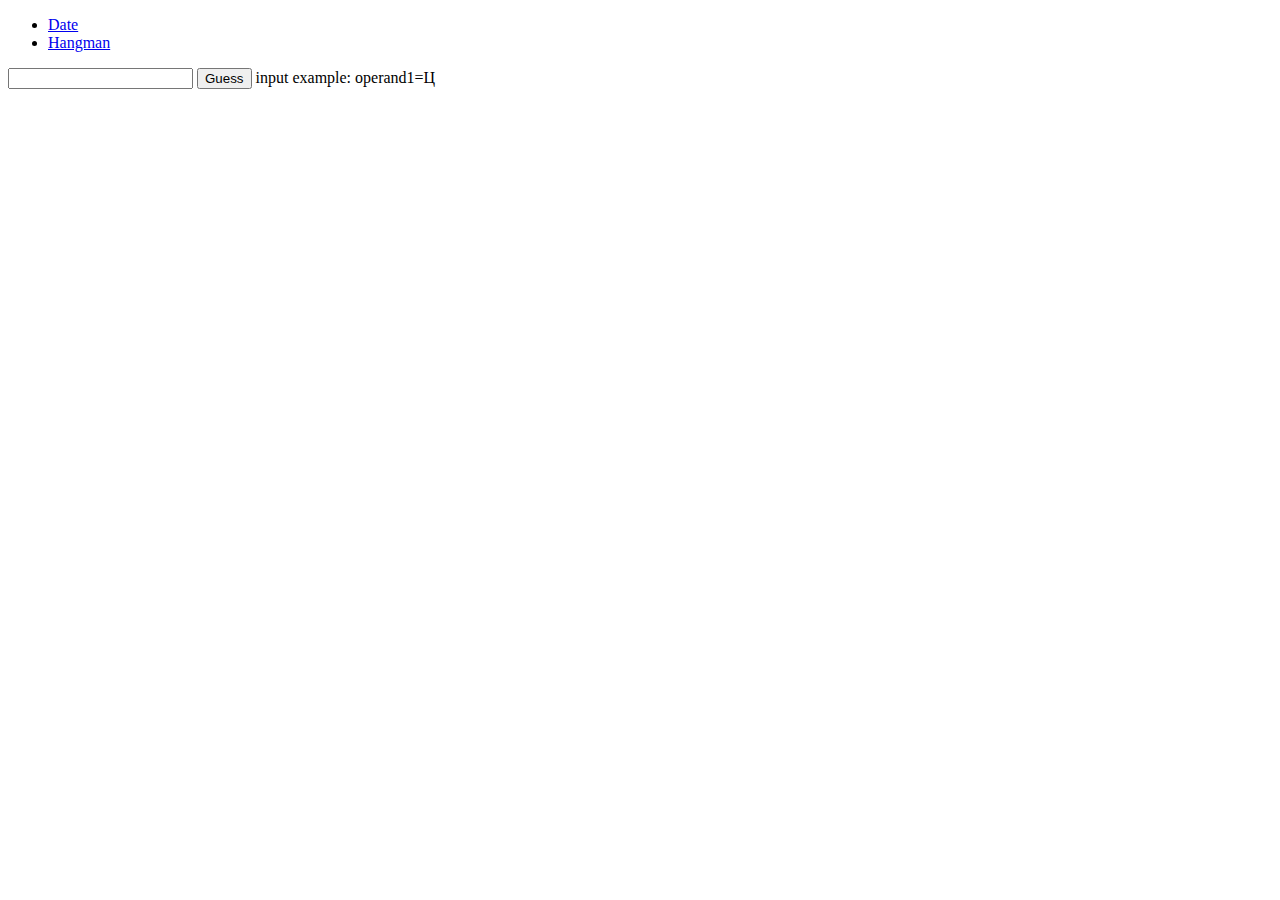
<file: zad1/htdocs/index.html>
<!DOCTYPE html>
<html>
<head>
	<meta charset="utf-8">
	<meta name="viewport" content="width=device-width, initial-scale=1">
	<title>zad1</title>
</head>
<body>
	<ul>
		<li><a href="date.cgi">Date</a></li>
		<li><a href="hangman.cgi" target="_self">Hangman</a></li>
	</ul>

	<form method="post" action="hangman.cgi">
		<input type="text" name="operand1">
		<input type="submit" value="Guess">
		input example: operand1=Ц
	</form>
</body>
</html>
</file>
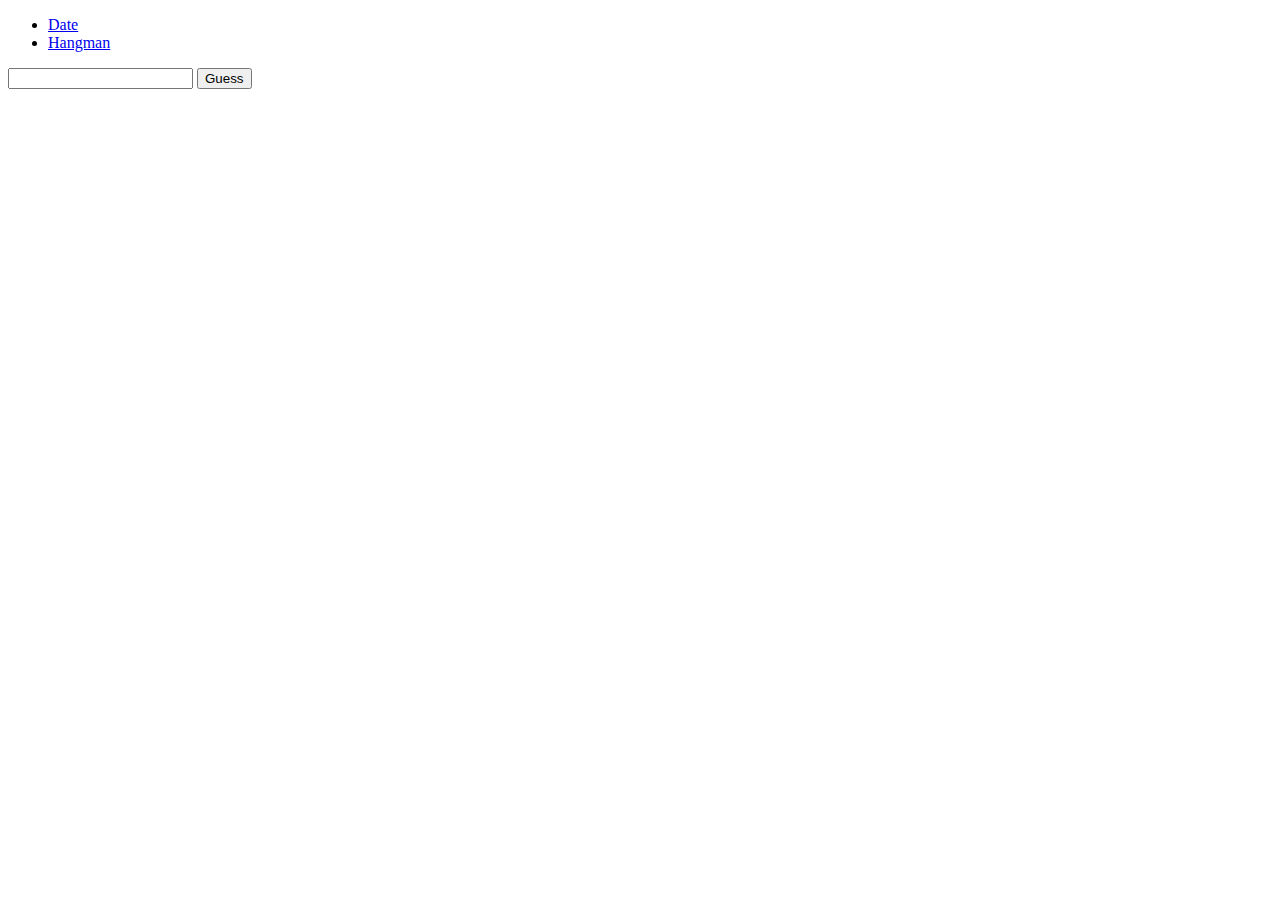
<file: zad1/out/production/zad1/index.html>
<!DOCTYPE html>
<html>
<head>
	<meta charset="utf-8">
	<meta name="viewport" content="width=device-width, initial-scale=1">
	<title>zad1</title>
</head>
<body>
	<ul>
		<li><a href="date.cgi">Date</a></li>
		<li><a href="hangman.cgi" target="_self">Hangman</a></li>
	</ul>

	<form method="post" action="hangman.cgi">
		<input type="text" name="operand1">
		<input type="submit" value="Guess">
	</form>
</body>
</html>
</file>
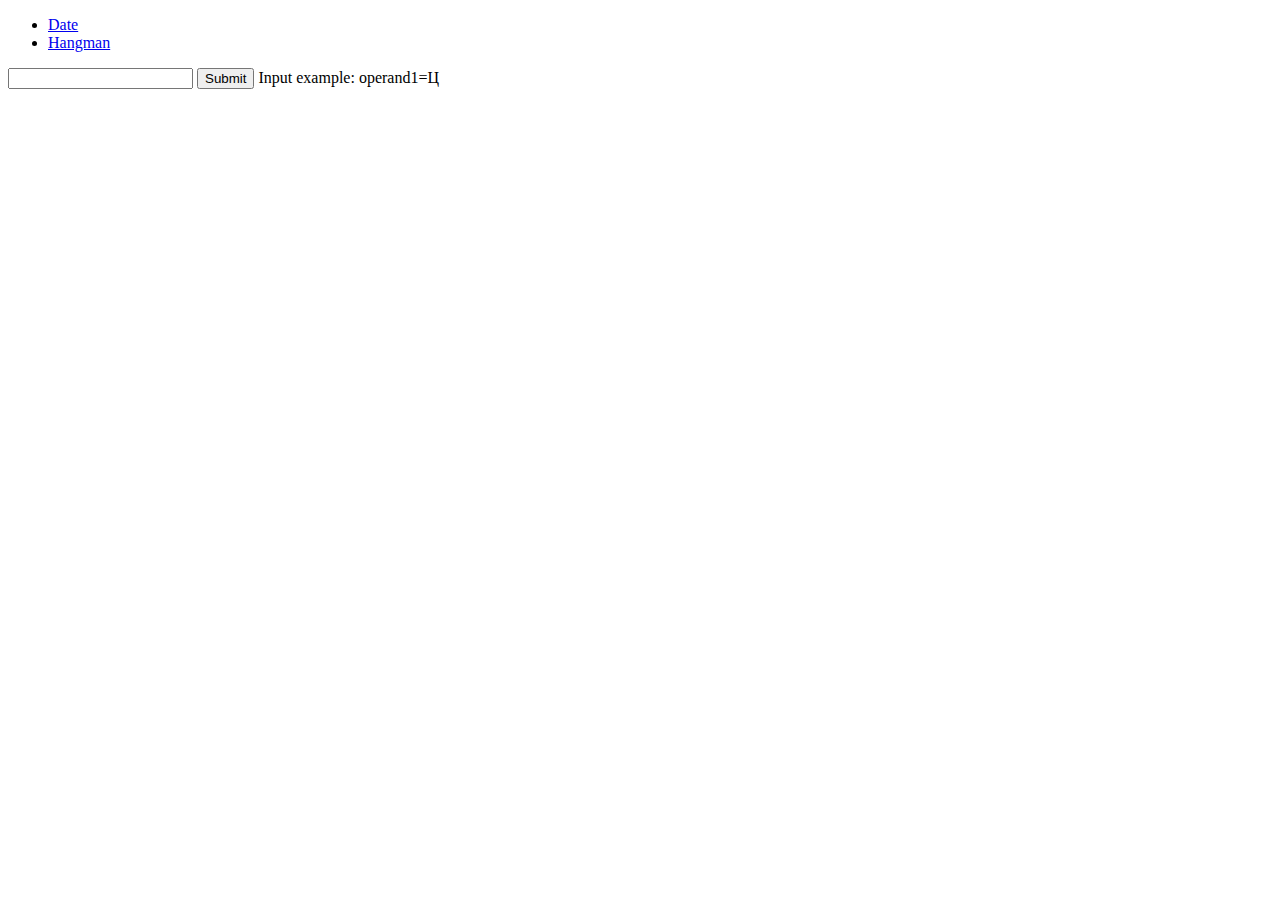
<file: zad2/target/classes/templates/index.html>
<!DOCTYPE html>
<html lang="en"
      xmlns:th="http://www.thymeleaf.org">
<head>
    <meta charset="UTF-8">
    <title>zad2</title>
</head>
<body>
<ul>
    <li><a href="/date">Date</a></li>
    <li><a href="/hangman">Hangman</a>
</ul>
<form action="/hangman" method="post">
    <input type="text" id="operand1" name="operand1">
    <input type="submit" value="Submit">
    Input example: operand1=Ц
</form>

</body>
</html>
</file>
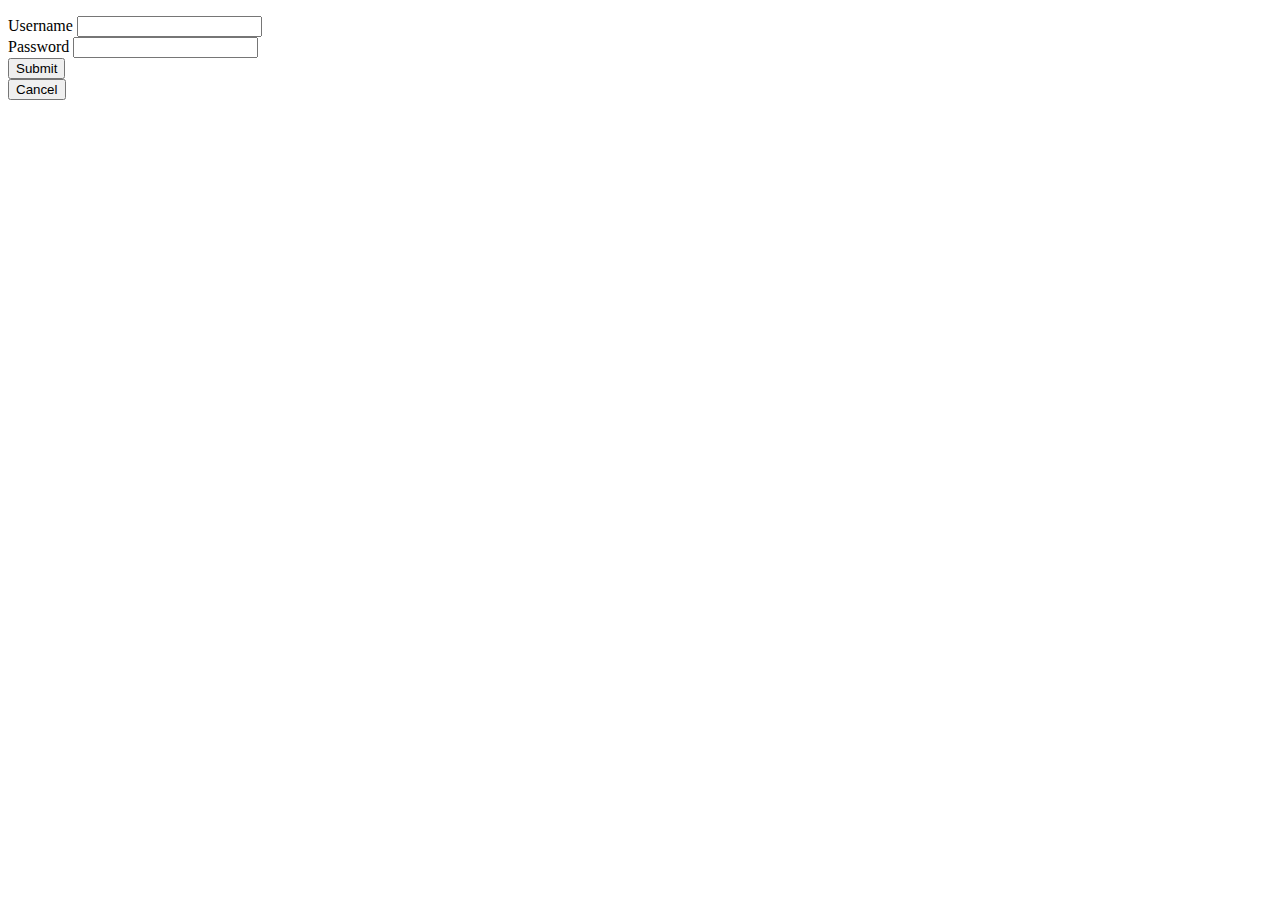
<file: zad4/target/classes/templates/application.html>
<!DOCTYPE html>
<html lang="en">
<head>
    <meta charset="UTF-8">
    <title>Login</title>

</head>
<body>

<div th:if="${error}">
    <p th:text="${error}"></p>
</div>


<form id="loginForm" action="/application" method="post">
    <label for="username">Username</label>
    <input type="text" id="username" name="username"><br>

    <label for="password">Password</label>
    <input type="password" id="password" name="password"><br>

    <input type="submit" value="Submit"><br>
    <input type="button" value="Cancel" onclick="remove()">
</form>


</body>

<script>
    function remove(){
        document.getElementsByName('username')[0].value="";
        document.getElementsByName('password')[0].value="";
    }
</script>

</html>
</file>
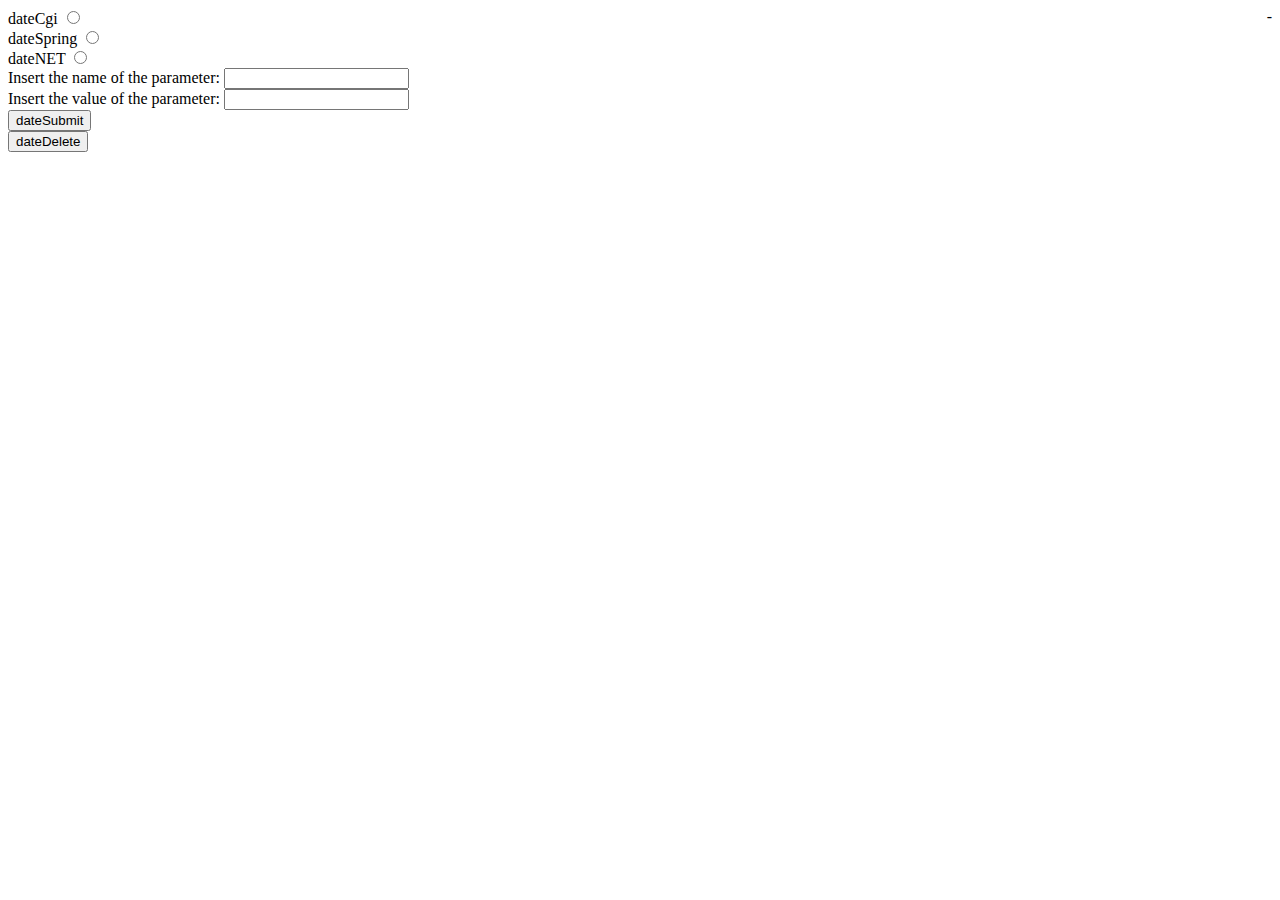
<file: zad4/target/classes/templates/date.html>
<!DOCTYPE html>
<html lang="en">
<head>
    <meta charset="UTF-8">
    <title>Date</title>
</head>
<body>
<span style="float: right; padding-left: 40px;">
        <span th:text="${session.username}"></span> - <span th:text="${session.role}"></span>
</span>

<form id="CGI, Java, DotNet" action="/date" method="post">
    dateCgi <input type="radio" value="date.cgi" name="option" required><br>
    dateSpring <input type="radio" value="date Spring" name="option"><br>
    dateNET <input type="radio"  value="date .NET" name="option"><br>

    Insert the name of the parameter: <input type="text" name="paramName"><br>
    Insert the value of the parameter: <input type="text" name="paramValue"><br>

    <input type="submit" id="dateSubmit" value="dateSubmit"><br>
    <input type="button" id="dateDelete" value="dateDelete" onclick="remove()">
</form>

<span th:text="${scrapedData}"></span>

</body>

<script>
    function remove(){
        document.getElementsByName('option').forEach(x=>x.checked=false)
        document.getElementsByName('paramName')[0].value="";
        document.getElementsByName('paramValue')[0].value="";
    }
</script>

</html>
</file>
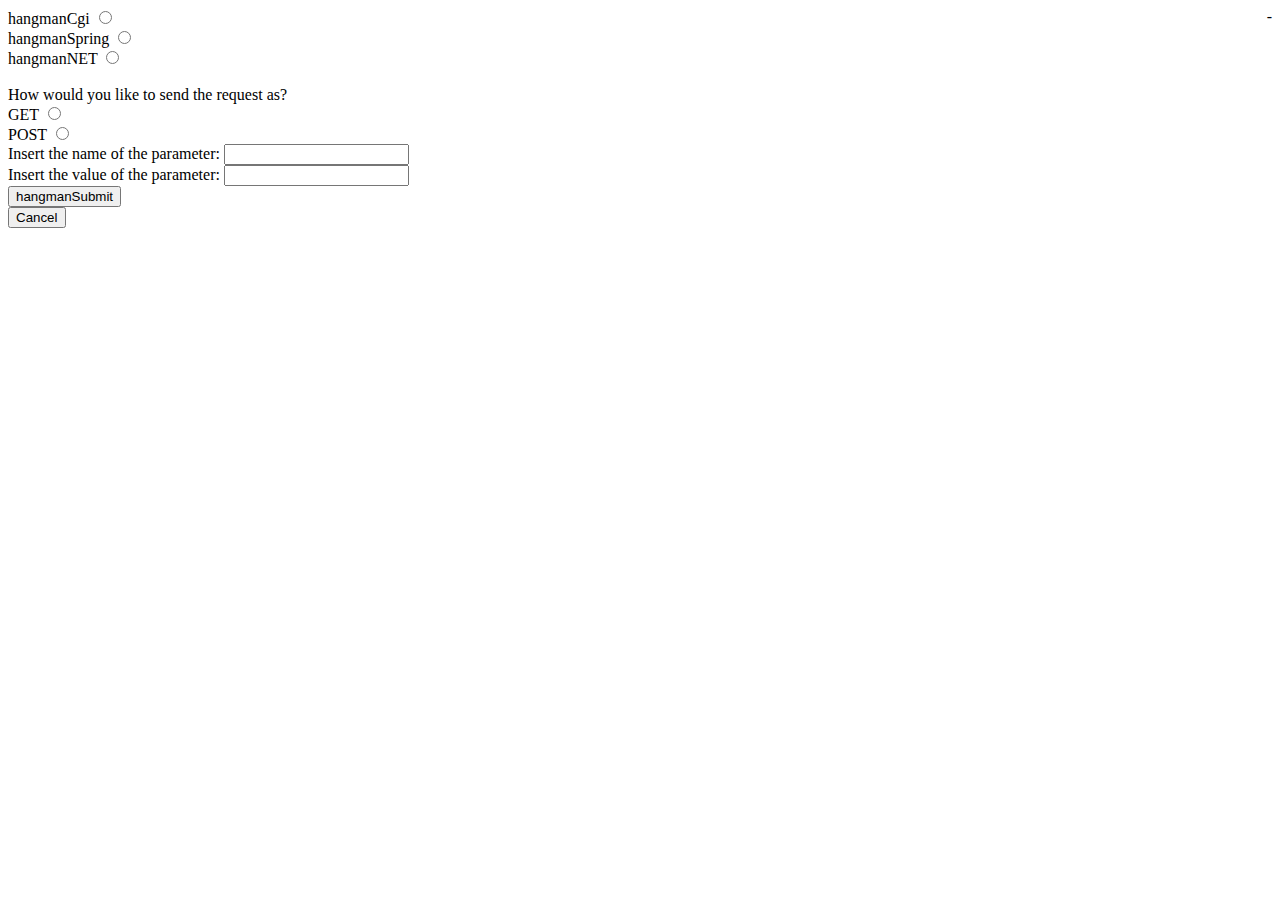
<file: zad4/target/classes/templates/hangman.html>
<!DOCTYPE html>
<html lang="en">
<head>
    <meta charset="UTF-8">
    <title>Hangman</title>
</head>
<body>
<span style="float: right;">
        <span th:text="${session.username}"></span> - <span th:text="${session.role}"></span>
    </span>

<form id="CGI, Java, DotNet" action="/hangman" method="post">
    hangmanCgi <input type="radio" value="hangman.cgi" name="option" required><br>
    hangmanSpring <input type="radio" value="hangman Spring" name="option"><br>
    hangmanNET <input type="radio"  value="hangman .NET" name="option"><br>
    <br>
    How would you like to send the request as?<br>
    GET <input type="radio" name="type" value="GET" required><br>
    POST <input type="radio" name="type" value="POST"><br>


    Insert the name of the parameter: <input type="text" name="paramName"><br>
    Insert the value of the parameter: <input type="text" name="paramValue"><br>

    <input type="submit" id="dateSubmit" value="hangmanSubmit"><br>
    <input type="button" id="dateDelete" value="Cancel" onclick="remove()">
</form>

<span th:text="${scrapedData}"></span>

</body>

<script>
    function remove(){
        document.getElementsByName('option').forEach(x=>x.checked=false)
        document.getElementsByName('type').forEach(x=>x.checked=false)
    }
</script>

</html>
</file>
